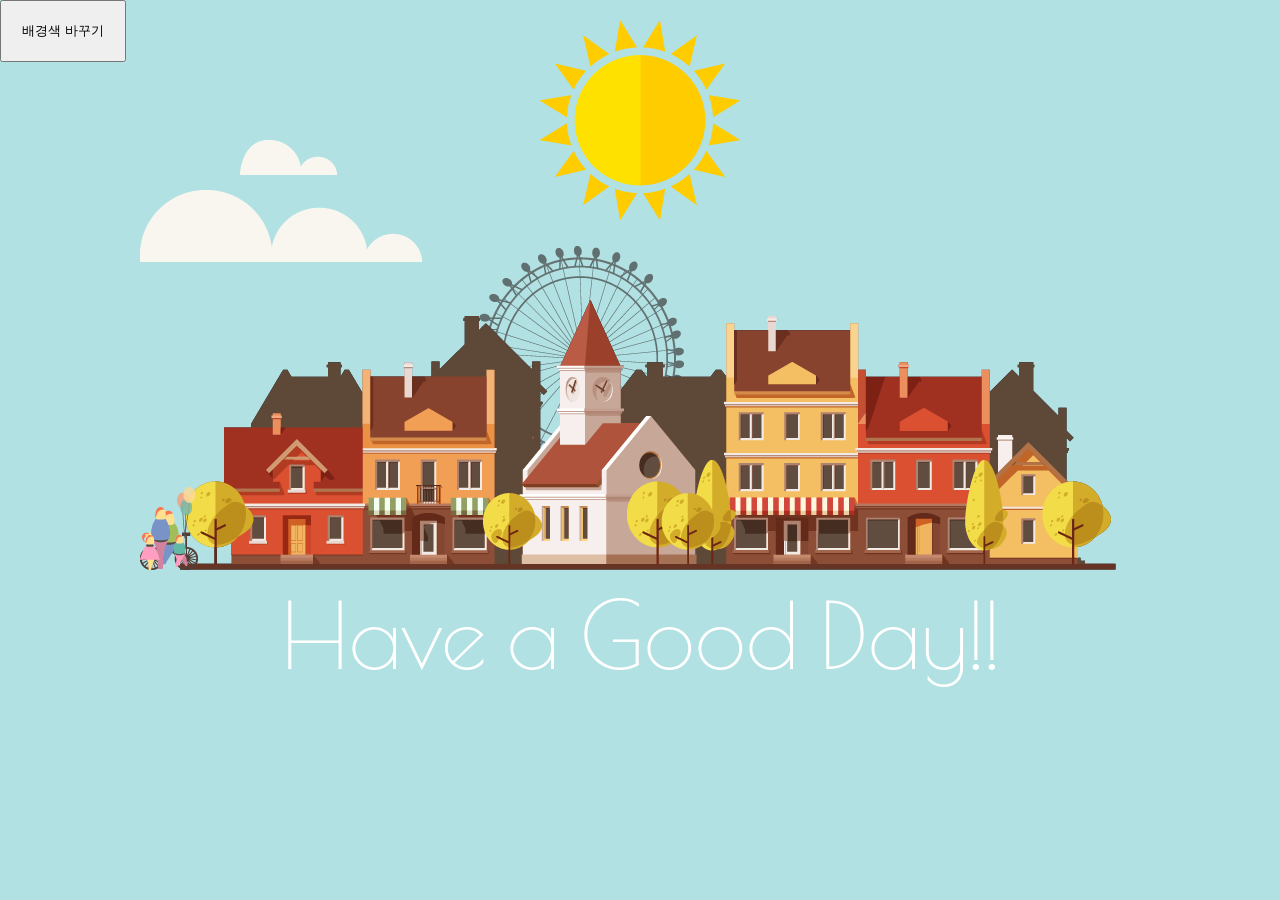
<file: animation/index.html>
<!DOCTYPE html>
<html lang="ko">

<head>
    <meta charset="UTF-8">
    <meta name="viewport" content="width=device-width, initial-scale=1.0">
    <title>animation</title>
    <link rel="icon" href="img/favicon.ico" type="image/x-icon">
    <link rel="stylesheet" href="css/style.css">
    <script src="https://code.jquery.com/jquery-3.7.1.min.js"></script>
    <script src="js/custom.js"></script>
</head>

<body>
    <button type="button" class="btn1">배경색 바꾸기</button>
    <h1>Have a Good Day!!</h1>

    <section>
        <article class="sky">
            <img src="img/sun.png" alt="sun" class="sun">
            <img src="img/cloud1.png" alt="cloud1" class="cloud1">
            <img src="img/cloud2.png" alt="cloud2" class="cloud2">
        </article>
        <article class="town">
            <img src="img/circle.png" alt="circle" class="circle">
            <img src="img/town_night.png" alt="night" class="night">
            <img src="img/town_day.png" alt="day" class="day">
        </article>
        <article class="people">
            <img src="img/man.png" alt="man" class="man">
            <img src="img/family.png" alt="family" class="family">
        </article>
    </section>
</body>

</html>
</file>
<file: animation/css/style.css>
@charset "utf-8";
@import url('https://fonts.googleapis.com/css2?family=Poiret+One&display=swap');
*{margin: 0; padding: 0;}
button.btn1{
    cursor: pointer;
    padding: 20px;
}
body{
    width: 100%;
    height: 100vh;
    overflow: hidden;
    background: #b1e1e2;
}
body.sky{
    animation:  sky linear 20s infinite;
}
h1{
    width: 1000px;
    position: absolute;
    left: 50%;
    top: 50%;
    transform: translate(-50%,150%);
    font:92px/1 'Poiret One', sans-serif;
    color: #fff;
    text-align: center;
    animation: day linear 20s infinite;
}
section{
    width: 1000px;
    height: 400px;
    position: absolute;
    left: 50%;
    top: 50%;
    transform: translate(-50%,-70%);
}
section .sky{
    width: 100%; height: 100%; position: absolute;
}
section .sky .sun{
    position: absolute;
    top: -150px; left: 50%; margin-left: -100px;
    transform-origin: center 500px; /* 태양의 중심축을 아래쪽으로 500만큼 이동 */
    animation:  sun linear 20s infinite;
}
section .sky .cloud1{
    position: absolute;
    top: -30px; left: 10%;
    animation: flow linear 10s infinite;
}
section .sky .cloud2{
    position: absolute;
    top: 20px; left: 0;
    animation: flow linear 20s infinite;
}
section .town .circle{
    position: absolute;
    bottom: 104px; left: 50%; margin-left: -165px; opacity: 0.7;
    animation: rotation linear 20s infinite;
}
section .town .night{
    position: absolute;
    bottom: 0; left: 40px;
}
section .town .day{
    position: absolute;
    bottom: 0; left: 40px;
    animation: day linear 20s infinite;
}
section .people .man{
    position: absolute;
    left: 0; bottom: 0;
    animation: flow linear 7s infinite;
}
section .people .family{
    position: absolute;
    left: 0; bottom: 0;
    animation: flow linear 20s infinite;
}
/* 밤에 특정 요소를 숨기는 키프레임 */
@keyframes day {
    0%{opacity: 0;}
    25%{opacity: 1;}
    50%{opacity: 1;}
    75%{opacity: 0;}
    100%{opacity: 0;}
}

/* 태양이 회전하는 키프레임 */
@keyframes sun{
    0%{opacity: 0; transform: rotate(-90deg);}
    25%{opacity: 1; transform: rotate(-30deg);}
    50%{opacity: 1; transform: rotate(30deg);}
    75%{opacity: 0; transform: rotate(90deg);}
    100%{opacity: 0; transform: rotate(-90deg);}
}

/* 사람과 구름을 오른쪽으로 이동시키는 키프레임  */
@keyframes flow{
   0%{left: 0;opacity: 0;}
   10%{opacity: 1;}
   80%{opacity: 1;}
   100%{left: 90%; opacity: 0;} 
}

/* 대관람차 회전하는 키프레임 */
@keyframes rotation {
    0%{transform: rotate(0);}
    100%{transform: rotate(360deg);}
}

/* 배경 하늘색을 변경하는 키프레임 */
@keyframes sky{
    0%{background-color: #b08fcc;}
    25%{background-color:#b1e1e2}
    50%{background-color:#fcd2e2;}
    75%{background-color:#636888;}
    100%{background-color:#b08fcc;}
}
</file>
